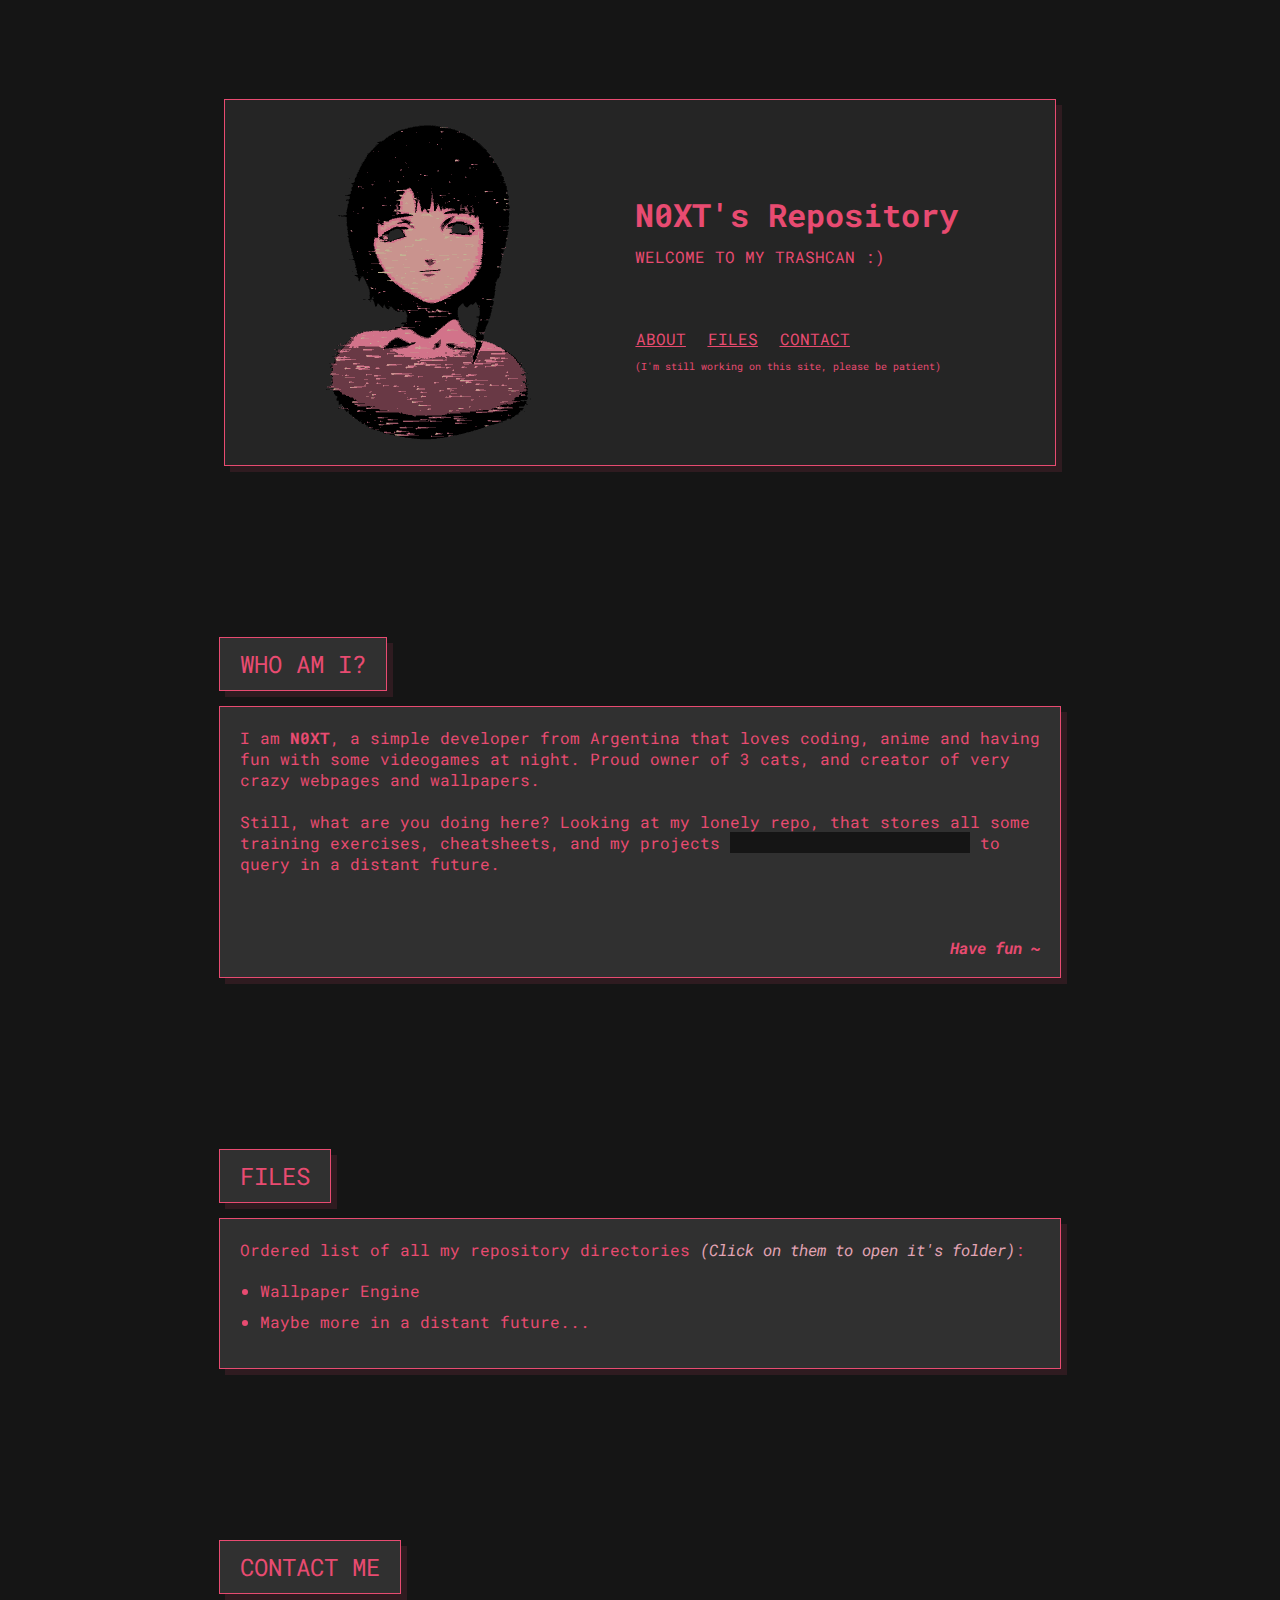
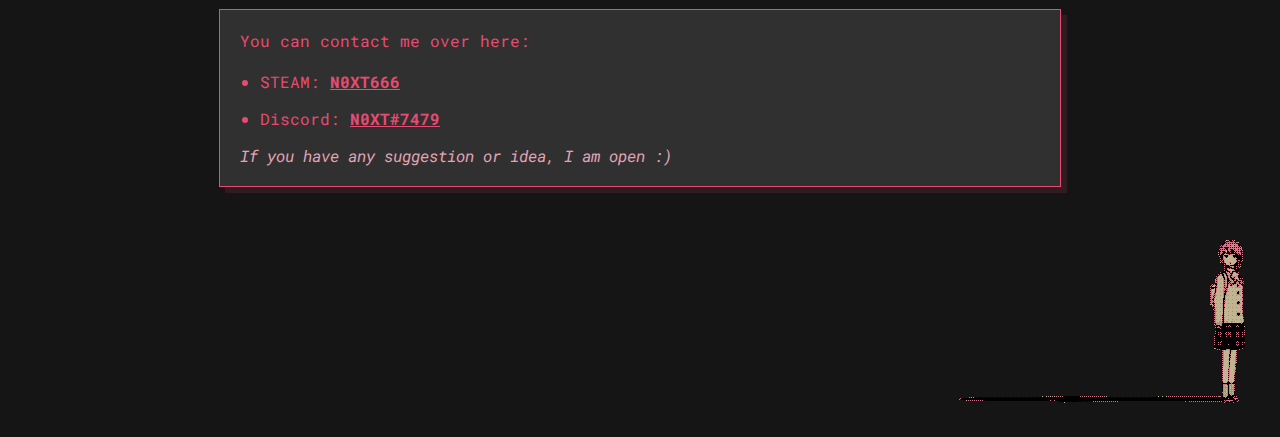
<file: index.html>
<html lang="en">
<head>
    <meta charset="UTF-8">
    <meta http-equiv="X-UA-Compatible" content="IE=edge">
    <meta name="viewport" content="user-scalable=no, width=device-width, initial-scale=1, maximum-scale=1">
    <meta name="theme-color" content="#151515">
    <title>N0XT Repository</title>
    <meta name="title" content="N0XT Repository">
    <meta name="description" content="Where all my trash goes.">
    <meta name="robots" content="index, follow, max-snippet:-1, max-image-preview:large, max-video-preview:-1">
    <!--link rel="canonical" href="https://n0xt.github.io"-->
    <link rel="icon" type="image/png" sizes="16x16" href="favicon/favicon-16x16.png">
    <link rel="icon" type="image/png" sizes="32x32" href="favicon/favicon-32x32.png">
    <link rel="icon" type="image/png" sizes="64x64" href="favicon/favicon.png">
    <link rel="apple-touch-icon" type="image/png" sizes="180x180" href="favicon/apple-touch-icon.png">
    <link rel="icon" sizes="192x192" href="favicon/android-chrome-192x192.png">
    <link rel="icon" sizes="512x512" href="favicon/android-chrome-512x512.png">
    <meta name="msapplication-TileImage" content="https://n0xt.github.io/favicon/favicon-270x270-2.png">
    <!-- Facebook -->
    <meta property="og:type" content="website">
    <!--meta property="og:url" content="https://n0xt.github.io"-->
    <meta property="og:title" content="N0XT Repository">
    <meta property="og:description" content="Where all my trash goes.">
    <meta property="og:image" content="https://n0xt.github.io/favicon/favicon-270x270-2.png">
    <!-- Twitter -->
    <meta property="twitter:card" content="summary_large_image">
    <!--meta property="twitter:url" content="https://n0xt.github.io"-->
    <meta property="twitter:title" content="N0XT Repository">
    <meta property="twitter:description" content="Where all my trash goes.">
    <meta property="twitter:image" content="https://n0xt.github.io/favicon/favicon-270x270-2.png">
    <link rel="manifest" href="manifest.webmanifest">
    <link rel="dns-prefetch" href="//s.w.org">
    <!-- Google Ads -->
    <script data-ad-client="ca-pub-2352888808124310" async src="https://pagead2.googlesyndication.com/pagead/js/adsbygoogle.js"></script>
    <!-- Global site tag (gtag.js) - Google Analytics -->
    <script async src="https://www.googletagmanager.com/gtag/js?id=G-NYXNLQCSBG"></script>
    <script>
        window.dataLayer = window.dataLayer || [];
        function gtag(){dataLayer.push(arguments);}
        gtag('js', new Date());
        gtag('config', 'G-NYXNLQCSBG');
    </script>
    <link rel="preconnect" href="https://fonts.gstatic.com">
    <link href="https://fonts.googleapis.com/css2?family=Roboto+Mono&display=swap" rel="stylesheet"> 
    <link rel="stylesheet" href="style.css">
</head>
<body>
    <div id="home">
        <div id="welcome">
            <div id="lain-container">
                <img src="16c.gif" alt="Lain's Stare" width="419px">
            </div>
            <div id="welcome-container">
                <a id="title">N0XT's Repository</a>
                <a id="subtitle">WELCOME TO MY TRASHCAN :)</a>
                <table>
                    <tr>
                        <td><a href="#about">ABOUT</a></td><td><a href="#files">FILES</a></td><td><a href="#contact">CONTACT</a></td>
                    </tr>
                </table>
                <a id="sidenote">(I'm still working on this site, please be patient)</a>
            </div>
        </div> 
    </div>
    <div id="about">
        <div class="container">
            <p class="text">
                I am <b>N0XT</b>, a simple developer from Argentina that loves coding, anime and having fun with some videogames at night. Proud owner of 3 cats, and creator of very crazy webpages and wallpapers.
                <br><br>
                Still, what are you doing here? Looking at my lonely repo, that stores all some training exercises, cheatsheets, and my projects <a class="hidden">(Not the important ones)</a> to query in a distant future.
                <br><br>
                <br><br><span><b><i>Have fun ~</i></b></span>
            </p>
        </div>
    </div>
    <div id="files">
        <div class="container">
            <p class="text">Ordered list of all my repository directories <a class="parenthesis">(Click on them to open it's folder)</a>:</p>
            <ul class="list">
                <li><a href="https://github.com/N0XT/WallpaperEngine">Wallpaper Engine</a></li>
                <li>Maybe more in a distant future...</li>
            </ul>
        </div>
    </div>
    <div id="contact">
        <div class="container">
            <p class="text">You can contact me over here:</p>
            <ul class="list">
                <li><p>STEAM: <b><u><a href="https://steamcommunity.com/id/N0XT666/">N0XT666</a></u></b></p></li>
                <li><p href="#">Discord: <a><b><u>N0XT#7479</u></b></a></p></li>
            </ul>
            <p class="text"><a class="parenthesis">If you have any suggestion or idea, I am open :)</a></p>
        </div>
        <img src="distance2.gif" alt="Distance Lain">
    </div>
</body>
</html>
</file>
<file: style.css>
html {
    scroll-behavior: smooth;
    scrollbar-width: none;
    -ms-overflow-style: none;
    overflow: -moz-scrollbars-none;
    -webkit-touch-callout: none; /* iOS Safari */
    -webkit-user-select: none; /* Safari */
     -khtml-user-select: none; /* Konqueror HTML */
       -moz-user-select: none; /* Old versions of Firefox */
        -ms-user-select: none; /* Internet Explorer/Edge */
            user-select: none; /* Non-prefixed version, currently supported by Chrome, Edge, Opera and Firefox */
    text-rendering: optimizeLegibility;
    color: #cfcfcf;
    background-color: #151515;
    -webkit-tap-highlight-color: transparent;
    outline: none;
}

html::-webkit-scrollbar {
    display: none;
}


body {
    background-color: #151515;
    font-family: 'Roboto Mono', sans-serif;
    margin: 0;
    margin-bottom: 20px;
}
ul {
    margin-top: 20px;
    padding-left: 20px;
}
ul li {
    margin: 10px 0px;
}

#home, #about, #files, #contact {
    display: block;
}

#about, #files, #contact {
    padding-top: 120px;
}

#welcome {
    align-items: center;
    justify-content: center; /* INTERNET EXPLORER */
    justify-content: space-evenly;
    color: #e84b71;
    display: flex;
    margin: auto;
    margin-top: 11vh;
    padding-top: 20px;
    padding-bottom: 20px;
    max-width: 830px;
    border: 1px solid #e84b71;
    background-color: #252525;
    box-shadow: 6px 6px 0px #e84b7120;
}

#lain-container {
    width: 215px;
    overflow: hidden;
}

#lain-container img {
    display: block;
    margin-left: -105px;
}

#title {
    display: block;
    font-size: 32px;
    font-weight: bold;
}

#subtitle {
    display: block;
    margin-top: 10px;
}

#welcome table {
    color: #e84b71;
    text-decoration: underline;
    border-collapse: collapse;
    margin-top: 60px;
    margin-left: -10px;
}

#welcome table td a {
    cursor: pointer;
    transition: text-shadow 0.2s ease-in-out;
    margin: 0px 10px;
    color: #e84b71;
}

#welcome table td a:hover{
    text-shadow: 0px 0px 2px #e84b71;
}

#sidenote {
    display: block;
    margin-top: 10px;
    font-size: 10px;
}

#about .container .text span {
    float: right;
}

.container {
    color: #e84b71;
    margin: auto;
    margin-top: 120px;
    padding: 20px;
    max-width: 800px;
    border: 1px solid #e84b71;
    background-color: #303030;
    box-shadow: 6px 6px 0px #e84b7120;
}

#about .container::before {
    content: "WHO AM I?";
    font-size: 24px;
    display: block;
    background-color: #303030;
    position: absolute;
    margin-top: -90px;
    margin-left: -21px;
    border: 1px solid #e84b71;
    box-shadow: 6px 6px 0px #e84b7120;
    padding: 10px 20px;
}

.text {
    display: block;
    margin: 0;
}

.text .parenthesis {
    color: #e2a4b4;
    font-style: italic;
}

.text .hidden {
    background-color: #151515;
    color: #151515;
}

.text .hidden:hover {
    background-color: #ececec;
    color: #662233;
}

#about .text {
    padding-bottom: 20px;
}

#files .container::before {
    content: "FILES";
    font-size: 24px;
    display: block;
    background-color: #303030;
    position: absolute;
    margin-top: -90px;
    margin-left: -21px;
    border: 1px solid #e84b71;
    box-shadow: 6px 6px 0px #e84b7120;
    padding: 10px 20px;
}

.list a {
    text-decoration: none;
    color: #e84b71;
    transition: text-shadow 0.2s ease-in-out;
}

.list a:hover{
    text-shadow: 0px 0px 2px #e84b71;
}

#contact .container::before {
    content: "CONTACT ME";
    font-size: 24px;
    display: block;
    background-color: #303030;
    position: absolute;
    margin-top: -90px;
    margin-left: -21px;
    border: 1px solid #e84b71;
    box-shadow: 6px 6px 0px #e84b7120;
    padding: 10px 20px;
}

#contact img {
    float: right;
}

@media screen and (max-width: 888px){
    #welcome, .container {
        margin-left: 25px;
        margin-right: 25px;
    }
}

@media screen and (max-width: 768px){
    #welcome {
        display: block;
    }

    #lain-container {
        margin: auto;
    }

    #welcome-container {
        text-align: center;
    }

    #title {
        padding: 0px 10px;
    }

    #welcome-container table {
        margin: auto;
        margin-top: 40px;
    }
}

@media screen and (max-width: 380px){
    #welcome table td a {
        margin: 0px 5px;
    }

    #sidenote {
        padding: 0px 5px;
    }
}

@media screen and (max-width: 320px){
    #welcome td {
        display: block;
        text-align: center;
        padding: 5px 0px;
    }

}
</file>
